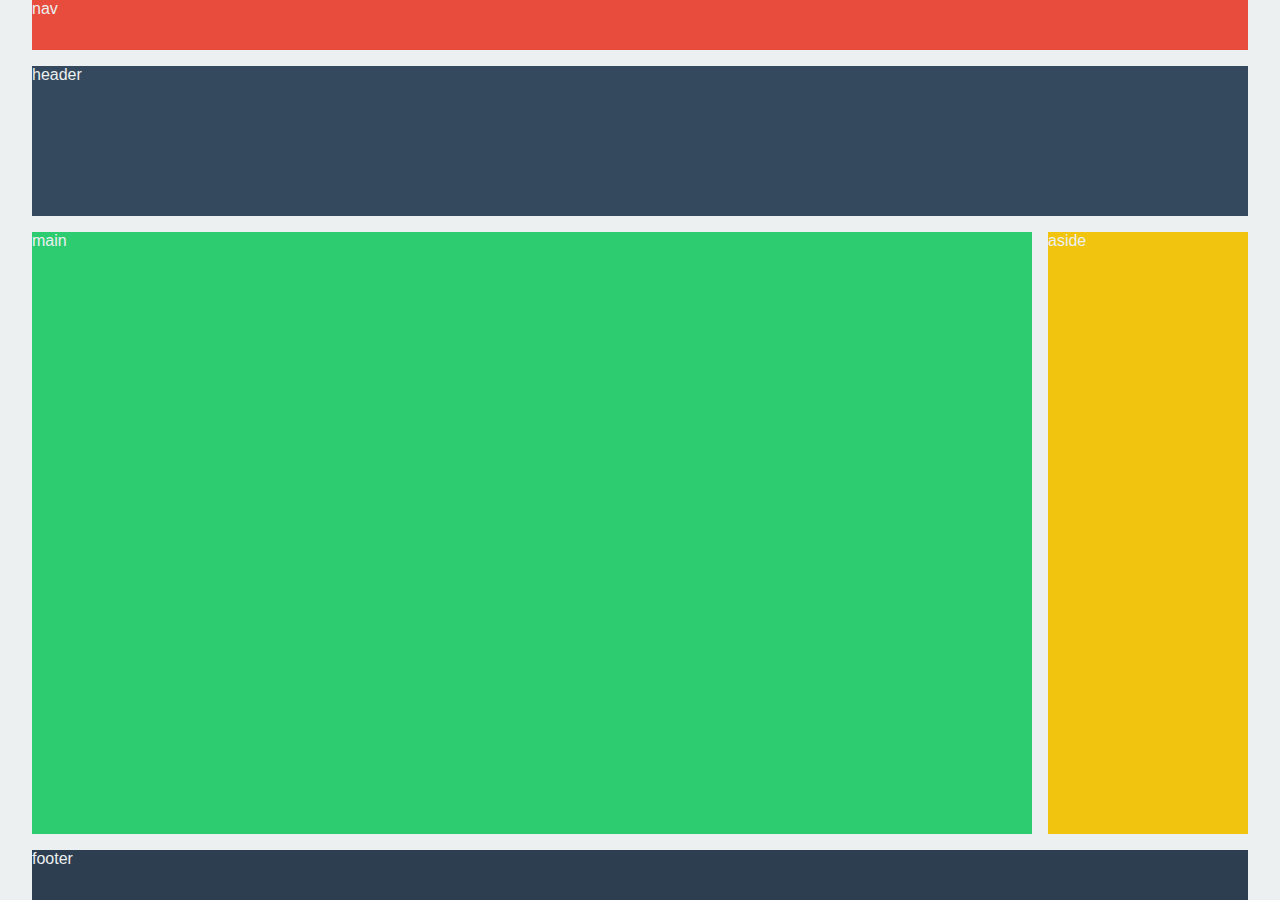
<file: example/index.html>
<!DOCTYPE html>
<html lang="ru-RU">
<head>
  <meta charset="UTF-8">
  <meta name="viewport" content="width=device-width, initial-scale=1.0">
  <title>Document</title>
  <link rel="stylesheet" href="style.css">

  <!-- Open Graph -->
  <meta property="og:title" content="Заголовок страницы в OG">
  <meta property="og:description" content="Описание страницы в OG">
  <meta property="og:image" content="https://example.com/image.jpg">
  <meta property="og:url" content="https://example.com/">
</head>
<body>

<div class="layout">
  <nav class="layout__nav">nav</nav>
  <header class="layout__header">header</header>
  <main class="layout__main">main</main>
  <aside class="layout__aside">aside</aside>
  <footer class="layout__footer">footer</footer>
</div>

<script>

function context() {
  console.log(this);
}

context(); // Window

</script>

</body>
</html>
</file>
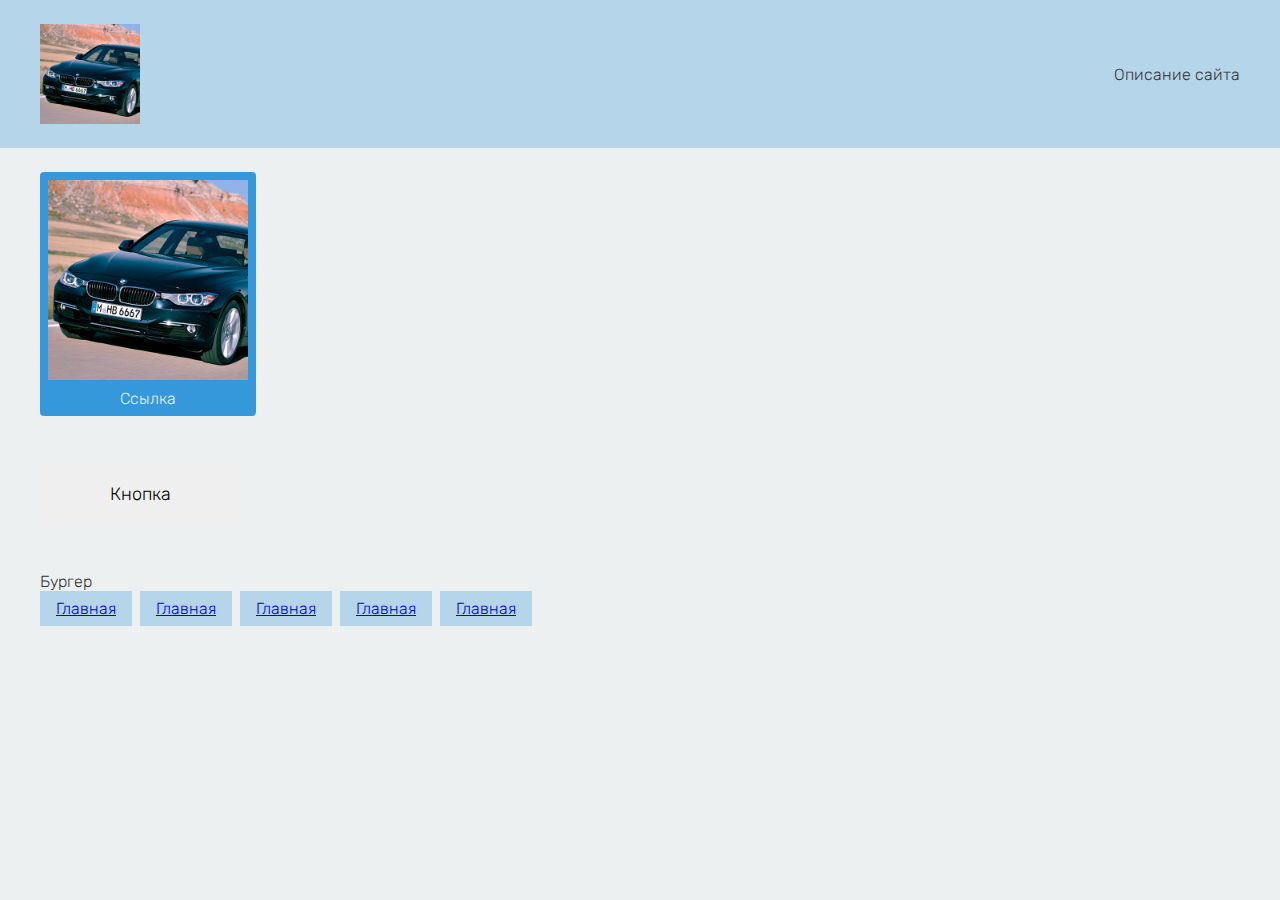
<file: example/ex-1/index.html>
<!DOCTYPE html>
<html lang="ru-RU">
<head>
  <meta charset="UTF-8">
  <meta name="viewport" content="width=device-width, initial-scale=1.0">
  <title>Document</title>
  <link rel="stylesheet" href="style.css">

  <!-- Open Graph -->
  <meta property="og:title" content="Заголовок страницы в OG">
  <meta property="og:description" content="Описание страницы в OG">
  <meta property="og:image" content="https://example.com/image.jpg">
  <meta property="og:url" content="https://example.com/">
</head>
<body>

<header class="section section--header">
  <div class="container">
    <div class="col">
      <div class="logo">
        <img src="img/logo.jpg" alt="Логотип сайта" width="100" height="100">
      </div> <!-- logo -->
    </div> <!-- col -->
    <div class="col">
      <div class="description">
        Описание сайта
      </div> <!-- description -->
    </div> <!-- col -->
  </div> <!-- container -->
</header> <!-- header -->

<section class="section section--bmw">
  <div class="container">
    <div class="bmw">
      <img class="bmw__image" src="img/logo.jpg" alt="БМВ" width="200" height="200">
      <a class="bmw__link" href="#">Ссылка</a>
    </div>
  </div>
</section>

<div class="section section--button">
  <div class="container">
    <button class="button" type="button">Кнопка</button>
  </div>
</div>

<div class="section section--menu">
  <div class="container">
    <nav class="menu">
      <div class="menu__burger">x</div>
      <label for="burger">Бургер</label>
      <input id="burger" class="menu__toggle" type="checkbox" name="for-menu">
      <ul class="menu__list">
        <li class="menu__item">
          <a class="menu__link" href="#">Главная</a>
        </li>
        <li class="menu__item menu__item--has">
          <a class="menu__link" href="#">Главная</a>
          <ul class="menu__sublist">
            <li class="menu__subitem">
              <a class="menu__sublink" href="#">Подпункт</a>
            </li>
            <li class="menu__subitem">
              <a class="menu__sublink" href="#">Подпункт</a>
            </li>
            <li class="menu__subitem">
              <a class="menu__sublink" href="#">Подпункт</a>
            </li>
          </ul>
        </li>
        <li class="menu__item">
          <a class="menu__link" href="#">Главная</a>
        </li>
        <li class="menu__item">
          <a class="menu__link" href="#">Главная</a>
        </li>
        <li class="menu__item">
          <a class="menu__link" href="#">Главная</a>
        </li>
      </ul>
    </nav> <!-- menu -->
  </div> <!-- container -->
</div> <!-- section--menu -->

</body>
</html>
</file>
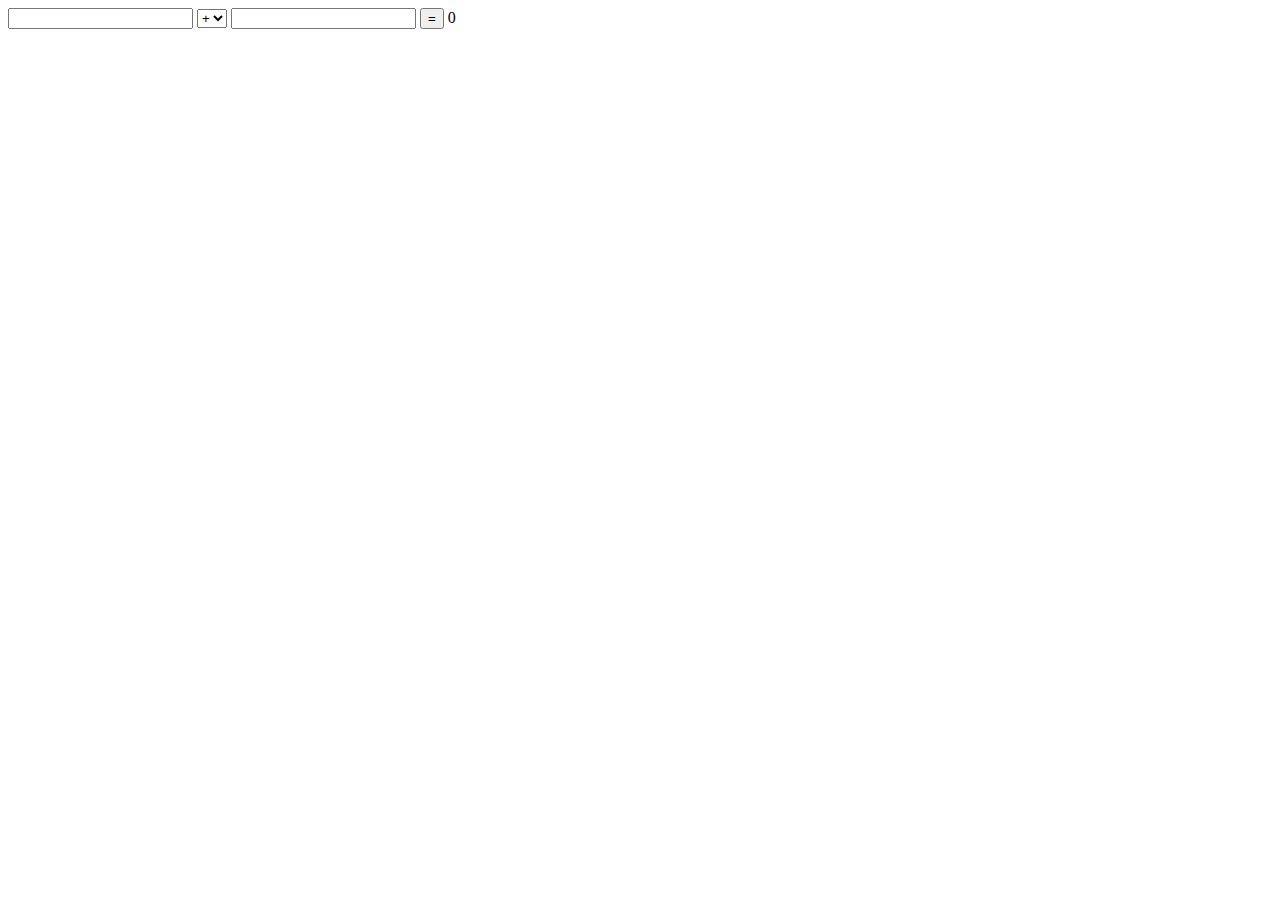
<file: 4-js-basic/example/1-calc/index.html>
<!DOCTYPE html>
<html lang="en">
<head>
  <meta charset="UTF-8">
  <meta name="viewport" content="width=device-width, initial-scale=1.0">
  <title>Document</title>
</head>
<body>

<style>
.calculator {
  margin: 20px;
}
</style>

<div class="calc">
  <input type="text" class="num1">
  <select id="calc__list">
    <option value="sum" selected="selected">+</option>
    <option value="min">-</option>
    <option value="mult">*</option>
    <option value="div">/</option>
  </select>
  <input type="text" class="num2">
  <button type="button" class="btnRun">=</button>
  <span class="result"></span>
</div>

<script>
window.addEventListener('load', function() {
  let inp1 = document.querySelector('.num1');
  let inp2 = document.querySelector('.num2');
  let btnRun = document.querySelector('.btnRun');
  let resultBox = document.querySelector('.result');

  let selectElement = document.getElementById('calc__list');

  btnRun.addEventListener('click', function() {
    let selectedValue = selectElement.options[selectElement.selectedIndex].value;

    switch (selectedValue) {
      case 'sum':
        let sum = parseInt(inp1.value) + parseInt(inp2.value);
        resultBox.innerHTML = sum;
        console.log(`Сумма чисел равна: ${sum}`);
        break;
      case 'min':
        let min = parseInt(inp1.value) - parseInt(inp2.value);
        resultBox.innerHTML = min;
        console.log(`Вычитание чисел равно: ${min}`);
        break;
      case 'mult':
        let mult = parseInt(inp1.value) * parseInt(inp2.value);
        resultBox.innerHTML = mult;
        console.log(`Умножение чисел равно: ${mult}`);
        break;
      case 'div':
        let div = parseInt(inp1.value) / parseInt(inp2.value);
        resultBox.innerHTML = div;
        console.log(`Деление чисел равно: ${div}`);
        break;
      default:
        console.log('Неизвестная ошибка.');
    }

    btnRun.disabled = true;
  });


  // Добавляем обработчик события input
  inp1.addEventListener('input', inputChange);
  inp2.addEventListener('input', inputChange);

  function inputChange() {
    btnRun.disabled = false;
    // Регулярное выражение для замены всех символов, кроме цифр, пустой строкой
    const regex = /[^0-9]/g;
    // Обновляем значение поля, удаляя все несоответствующие символы
    this.value = this.value.replace(regex, '');
  }


  /* Рефакторинг кода */
  selectElement.addEventListener('change', function() {
    console.log( this.value ); // выводит value выбранного элемента
  });
  // соотвественно внутри обработчика события клик прописываем
  switch (selectElement.value) {

  }
  // Рефакторинг switch, чтобы строки не повторялись
  // Внутри события click прописывем
  let a = +inp1.value;
  let b = +inp2.value;
  let operator = selectElement.value;
  let result = calc(a, b, operator); // result записываем в .result

  if(isNaN(result)) {
    result = "Не число";
  }

  resultBox.innerHTML = result;

  // функцию calc выносим за событие
  function calc(a, b, operator) {
    switch (operator) {
      case 'sum':
        return a + b;
        break;
      case 'min':
      return a - b;
        break;
      case 'mult':
      return a * b;
        break;
      case 'div':
      return a / b;
        break;
      default:
        console.log('Неизвестная ошибка.');
    }
  }

  /* Рефакторинг одинаковых событий */
  // inp1.addEventListener('input', inputChange);
  // inp2.addEventListener('input', inputChange);
  // [ inp1, inp2, inp3 ].forEach( el => el.addEventListener('input', inputChange) );

});
</script>

</body>
</html>
</file>
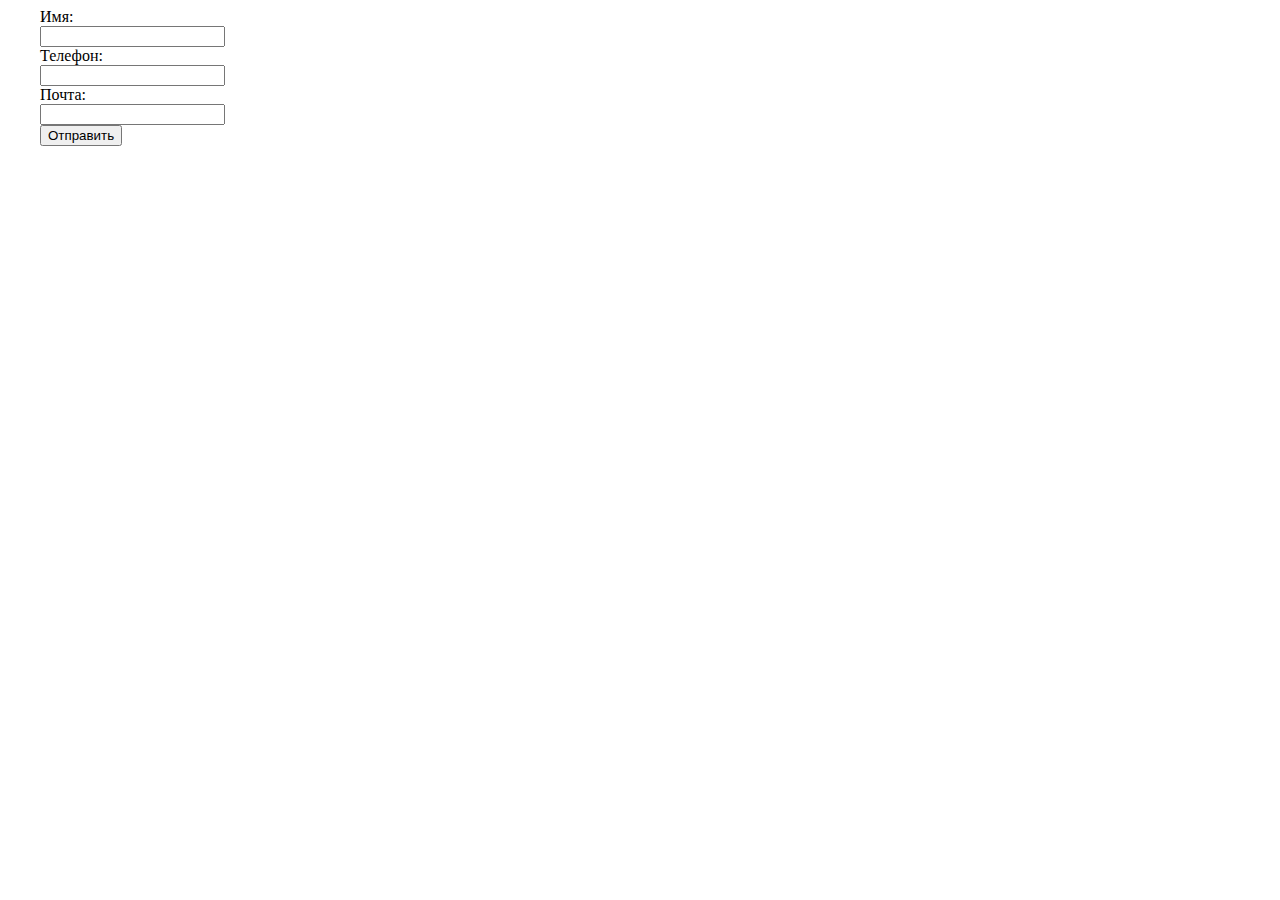
<file: 4-js-basic/example/2-form-valid/index.html>
<!DOCTYPE html>
<html lang="en">
<head>
  <meta charset="UTF-8">
  <meta name="viewport" content="width=device-width, initial-scale=1.0">
  <title>Валидация формы</title>
</head>
<body>

<style>
  .container {
    width: 1200px;
    margin: 0 auto;
  }
  .err{
    outline: 1px solid red;
  }
</style>

<div class="container">
  <form class="form">
    Имя:<br />
    <input type="text" name="name" class="check"><br />
    Телефон:<br />
    <input type="text" name="phone" class="check"><br />
    Почта:<br />
    <input type="text" name="email" class="check"><br />
    <input type="submit" value="Отправить">
  </form>
</div>

<script>
window.addEventListener('load', function() {
  let form = document.querySelector('.form');
  let inputs = form.querySelectorAll('.check');

  form.addEventListener('submit', function(e) {
    let hasError = false;
    
    for(let i = 0; i < inputs.length; i++){
      let inp = inputs[i];

      if(inp.value === ''){
        inp.classList.add('err');
        hasError = true; // e.preventDefault(); можно поставить сюда, но лучше вынести,
        // чтобы код не повторялся 3 раза
        // код не повторится 3 раза потому что if(hasError) выполнится уже после отработки всегго цикла
      }
    }

    if(hasError){
      e.preventDefault();
    }
  });

  // Убираем класс предупреждения у элемента
  form.addEventListener('focusin', function(e) {
    if(e.target.classList.contains('check')){
      e.target.classList.remove('err');
    }
  });
});

/* 
// Другой способ решения, единственный мину там два цикла с одной и той же проверкой (дубль)
// вместо них создаём одну функцию incorrectInp()
form.addEventListener('submit', function(e){
let hasError = inputs.some(incorrectInp); // цикл 1

inputs.forEach(inp => { // цикл 2
  if(incorrectInp(inp)) {
    inp.classList.add('err');
  }
});

if(hasError){
  e.preventDefault();
}
});

function incorrectInp(inp){
  return inp.value === '';
} 
*/

/*
for
for in
for of a
[].forEach
*/
</script>

</body>
</html>
</file>
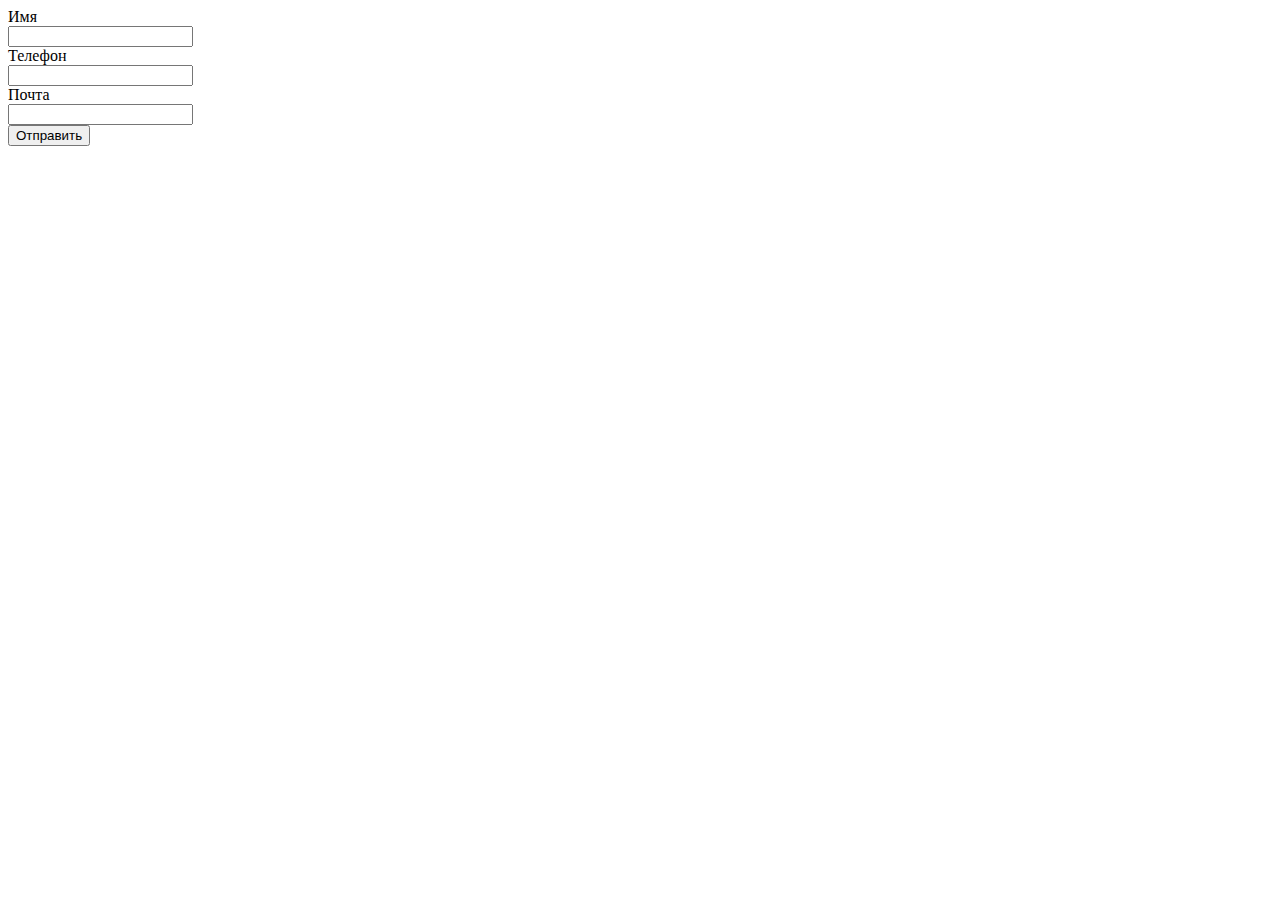
<file: 4-js-basic/example/3-form-valid-reg/index.html>
<!DOCTYPE html>
<html lang="en">
<head>
  <meta charset="UTF-8">
  <meta name="viewport" content="width=device-width, initial-scale=1.0">
  <title>Document</title>
</head>
<body>

<style>
.err{
  outline: 1px solid red;
}
</style>

<div class="container">
  <form class="form">
    Имя<br><input type="text" name="name" class="check"><br>
    Телефон<br><input type="text" name="phone" class="check"><br>
    Почта<br><input type="text" name="email" class="check"><br>
    <input type="submit" value="Отправить">
  </form>
</div>

<script>
// Пример без использования дата атрибутов
window.addEventListener('load', function() {

  let form = document.querySelector('.form');
  let inputs = form.querySelectorAll('.check');
  let validation = {
    name: /^.{2,32}$/,
    phone: /^\d{7,15}$/,
    email: /^.+@.+\..+$/
  };

  form.addEventListener('submit', function(e) {
    let hasError = false;
    
    for(let i = 0; i < inputs.length; i++){
      let inp = inputs[i];
      let pattern = validation[inp.name];

      if(!pattern.test(inp.value)){
        inp.classList.add('err');
        hasError = true;
      }
    }

    if(hasError) {
      e.preventDefault();
    }
  });

  form.addEventListener('focusin', function(e) {
    if(e.target.classList.contains('check')) {
      e.target.classList.remove('err');
    }
  });
});

</script>
</body>
</html>
</file>
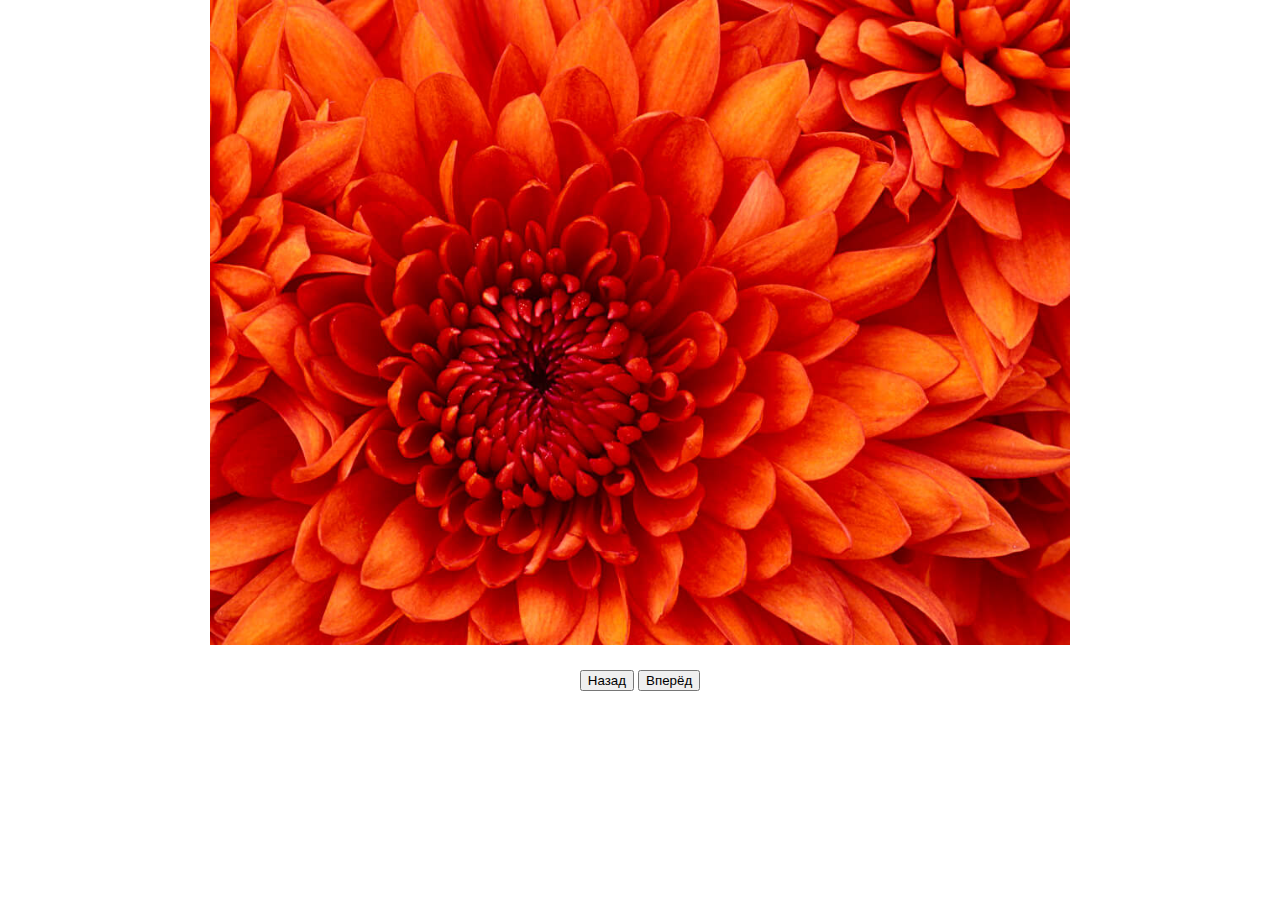
<file: 4-js-basic/component/slider/slider-css-anim/index.html>
<!doctype html>
<html>
	<head>
		<meta charset="utf-8">
		<title>Первый сайт</title>
		<link rel="stylesheet" href="css/styles.css">
	</head>
	<body>
		<div class="gallery gallery-1">
			<div class="photos">
				<img src="img/Chrysanthemum.jpg" class="showed" alt="">
				<img src="img/Desert.jpg" alt="">
				<img src="img/Hydrangeas.jpg" alt="">
				<img src="img/Jellyfish.jpg" alt="">
				<img src="img/Koala.jpg" alt="">
				<img src="img/Lighthouse.jpg" alt="">
				<img src="img/Penguins.jpg" alt="">
				<img src="img/Tulips.jpg" alt="">
			</div>
			<div class="buttons">
				<input type="button" value="Назад" class="prev">
				<input type="button" value="Вперёд" class="next">
			</div>
		</div>
		<!--<div class="gallery gallery-2">
			<div class="photos">
				<img src="img/Chrysanthemum.jpg" class="showed" alt="">
				<img src="img/Desert.jpg" alt="">
				<img src="img/Hydrangeas.jpg" alt="">
				<img src="img/Jellyfish.jpg" alt="">
				<img src="img/Koala.jpg" alt="">
			</div>
			<div class="buttons">
				<input type="button" value="Назад" class="prev">
				<input type="button" value="Вперёд" class="next">
			</div>-->
		</div>
		<script src="js/script.js"></script>
	</body>
</html>
</file>
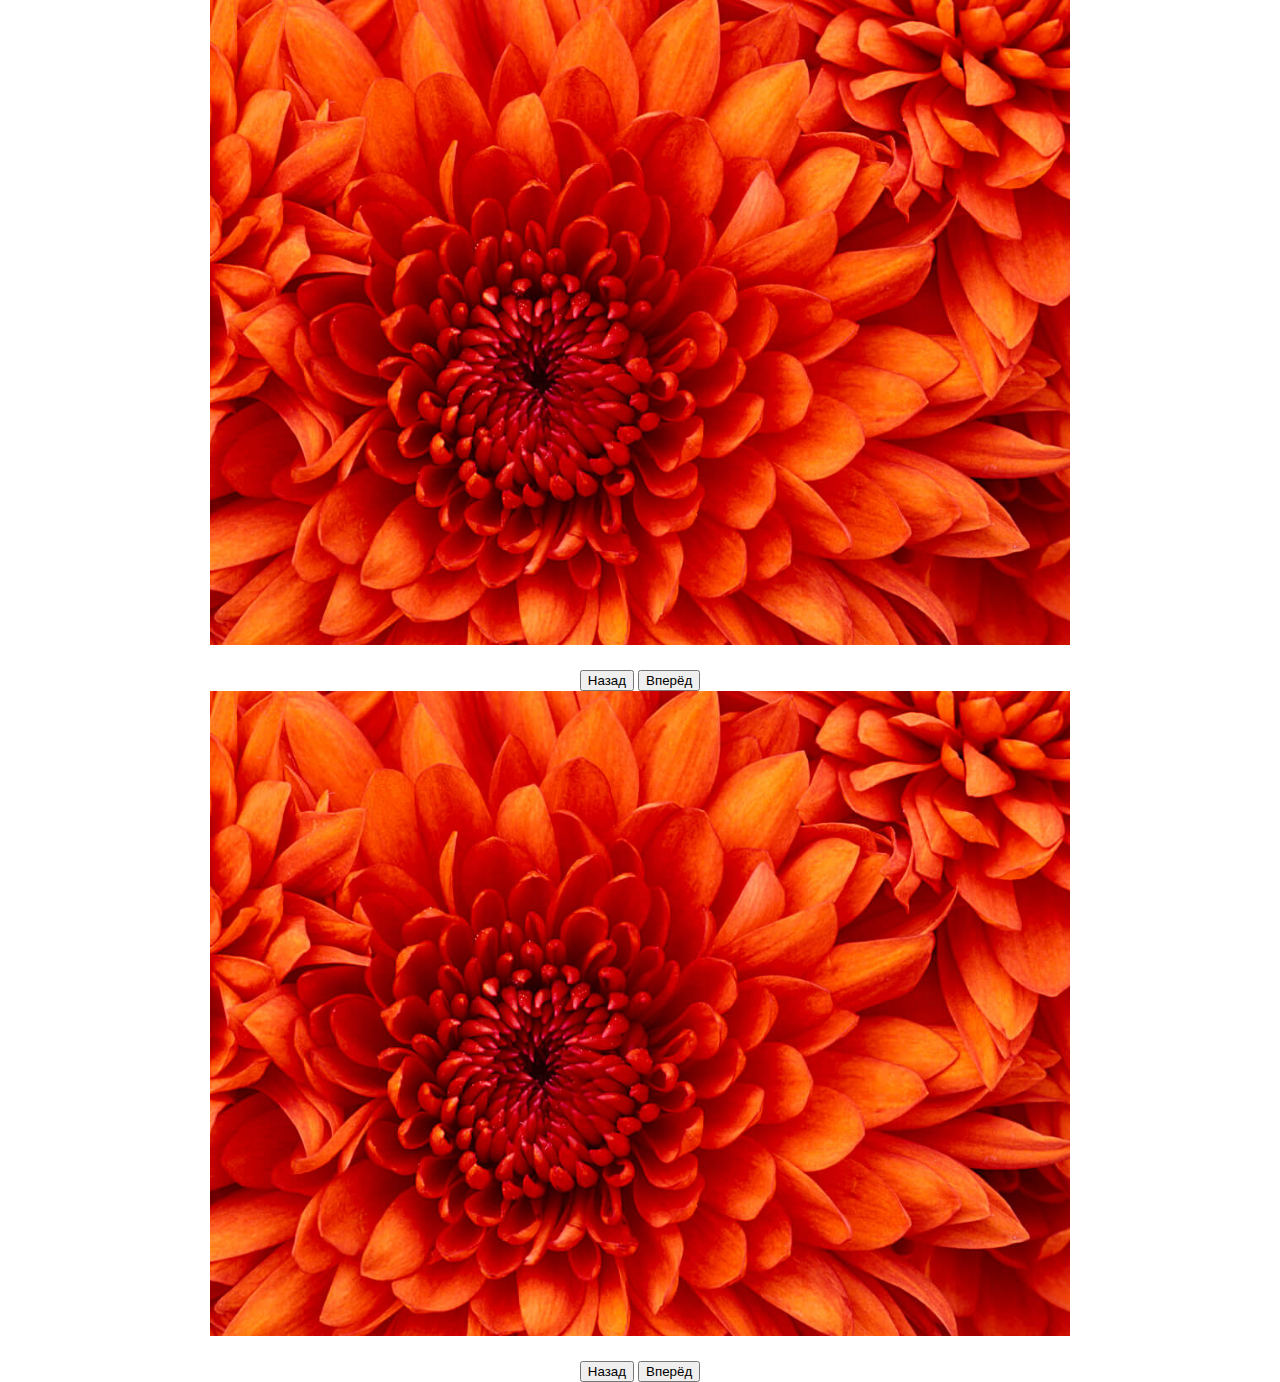
<file: 4-js-basic/component/slider/slider-flag/index.html>
<!doctype html>
<html>
	<head>
		<meta charset="utf-8">
		<title>Первый сайт</title>
		<link rel="stylesheet" href="css/styles.css">
	</head>
	<body>
		<div class="gallery gallery-1">
			<div class="photos">
				<img src="img/Chrysanthemum.jpg" class="showed" alt="">
				<img src="img/Desert.jpg" alt="">
				<img src="img/Hydrangeas.jpg" alt="">
				<img src="img/Jellyfish.jpg" alt="">
				<img src="img/Koala.jpg" alt="">
				<img src="img/Lighthouse.jpg" alt="">
				<img src="img/Penguins.jpg" alt="">
				<img src="img/Tulips.jpg" alt="">
			</div>
			<div class="buttons">
				<input type="button" value="Назад" class="prev">
				<input type="button" value="Вперёд" class="next">
			</div>
		</div>
		<div class="gallery gallery-2">
			<div class="photos">
				<img src="img/Chrysanthemum.jpg" class="showed" alt="">
				<img src="img/Desert.jpg" alt="">
				<img src="img/Hydrangeas.jpg" alt="">
				<img src="img/Jellyfish.jpg" alt="">
				<img src="img/Koala.jpg" alt="">
			</div>
			<div class="buttons">
				<input type="button" value="Назад" class="prev">
				<input type="button" value="Вперёд" class="next">
			</div>
		</div>
		<script src="js/script.js"></script>
	</body>
</html>
</file>
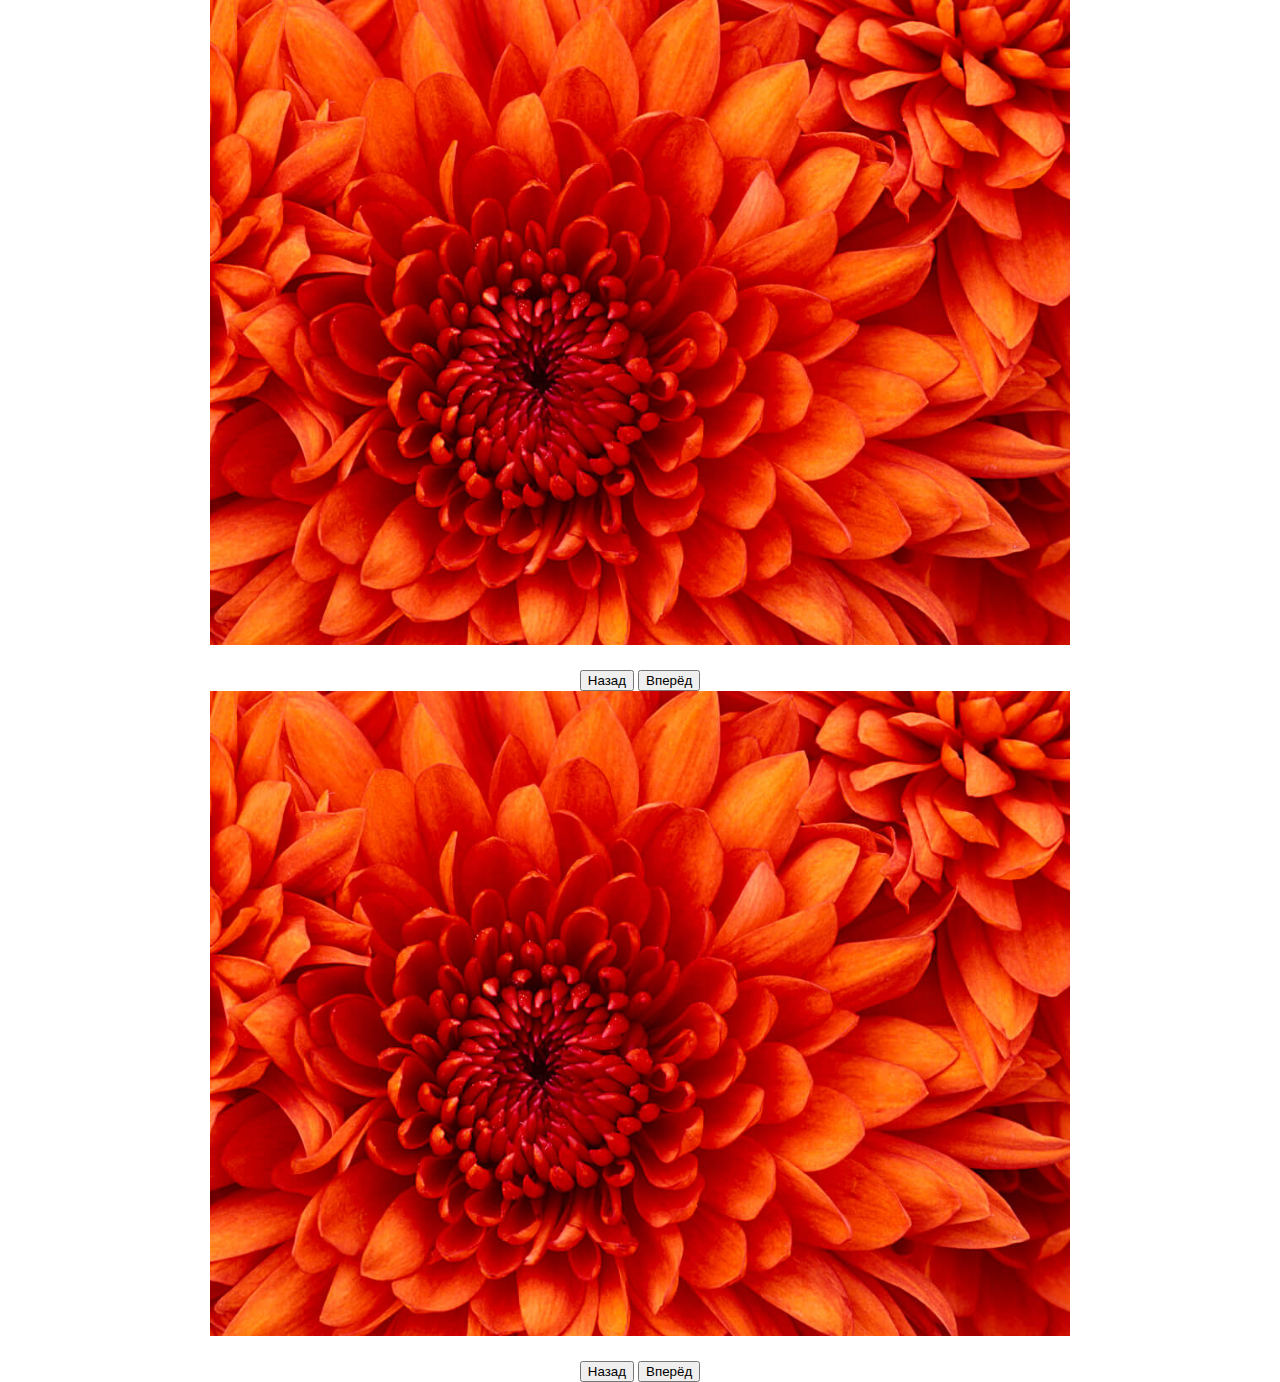
<file: 4-js-basic/component/slider/slider-fn-ref/index.html>
<!doctype html>
<html>
  <head>
    <meta charset="utf-8">
    <title>Первый сайт</title>
    <link rel="stylesheet" href="css/styles.css">
  </head>
  <body>
    <div class="gallery gallery-1">
      <div class="photos">
        <img src="img/Chrysanthemum.jpg" class="showed" alt="">
        <img src="img/Desert.jpg" alt="">
        <img src="img/Hydrangeas.jpg" alt="">
        <img src="img/Jellyfish.jpg" alt="">
        <img src="img/Koala.jpg" alt="">
        <img src="img/Lighthouse.jpg" alt="">
        <img src="img/Penguins.jpg" alt="">
        <img src="img/Tulips.jpg" alt="">
      </div>
      <div class="buttons">
        <input type="button" value="Назад" class="prev">
        <input type="button" value="Вперёд" class="next">
      </div>
    </div>
    <div class="gallery gallery-2">
      <div class="photos">
        <img src="img/Chrysanthemum.jpg" class="showed" alt="">
        <img src="img/Desert.jpg" alt="">
        <img src="img/Hydrangeas.jpg" alt="">
        <img src="img/Jellyfish.jpg" alt="">
        <img src="img/Koala.jpg" alt="">
      </div>
      <div class="buttons">
        <input type="button" value="Назад" class="prev">
        <input type="button" value="Вперёд" class="next">
      </div>
    </div>
    <script src="js/script.js"></script>
  </body>
</html>
</file>
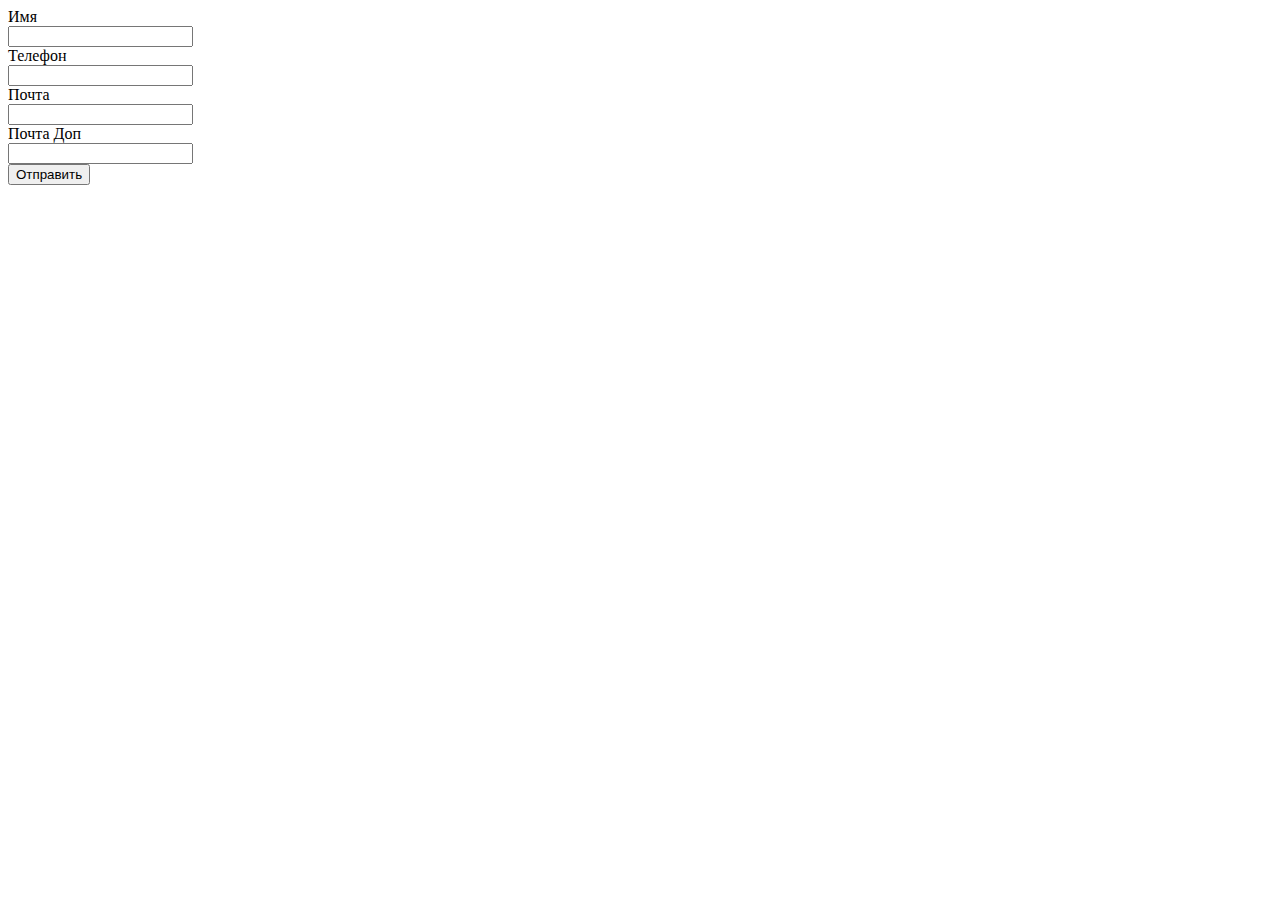
<file: 4-js-basic/example/3-form-valid-reg/index-data.html>
<!DOCTYPE html>
<html lang="en">
<head>
  <meta charset="UTF-8">
  <meta name="viewport" content="width=device-width, initial-scale=1.0">
  <title>Document</title>
</head>
<body>

<style>
.err{
  outline: 1px solid red;
}
</style>

<div class="container">
  <form class="form">
    Имя<br><input type="text" name="firstname" class="check" data-rule="name"><br>
    Телефон<br><input type="text" name="phone" class="check" data-rule="phone"><br>
    Почта<br><input type="text" name="email" class="check" data-rule="email"><br>
    Почта Доп<br><input type="text" name="email-adddional" class="check" data-rule="email"><br>
    <input type="submit" value="Отправить">
  </form>
</div>

<script>
// Пример с использованием дата атрибутов
// Бэкенд програмист использует атрибуты name у элементов формы, а фронтенд использует data-атрибуты
// что позволяет не привязываться к бэкенду и проблеме дубля полей (потому что два одинаковых name быть не должно)
window.addEventListener('load', function() {
  let form = document.querySelector('.form');
  let inputs = form.querySelectorAll('.check');
  let validation = {
    name: /^.{2,32}$/,
    phone: /^\d{7,15}$/,
    email: /^.+@.+\..+$/
  };

  form.addEventListener('submit', function(e) {
    let hasError = false;
    
    for(let i = 0; i < inputs.length; i++) {
      let inp = inputs[i]; // тут дубль в оперативке не создаётся (ибо не простое значение), присваивание происходит по ссылке
      let pattern = validation[inp.dataset.rule];

      if(!pattern.test(inp.value)) {
        inp.classList.add('err');
        hasError = true;
      }
    }

    if(hasError) {
      e.preventDefault();
    }
  });

  form.addEventListener('focusin', function(e) {
    if(e.target.classList.contains('check')) {
      e.target.classList.remove('err');
    }
  });
});

</script>
</body>
</html>
</file>
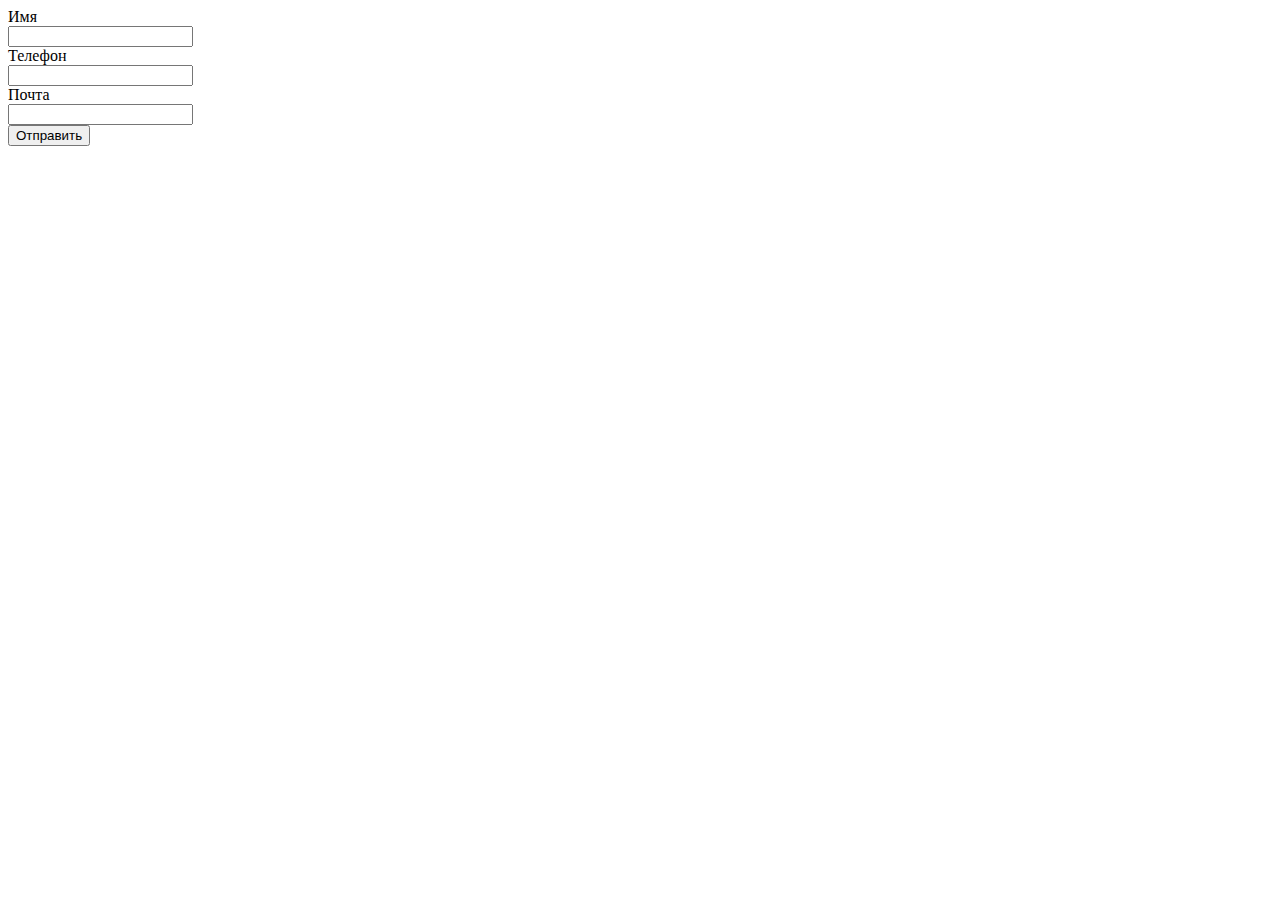
<file: 4-js-basic/example/3-form-valid-reg/index-message.html>
<!DOCTYPE html>
<html lang="en">
<head>
  <meta charset="UTF-8">
  <meta name="viewport" content="width=device-width, initial-scale=1.0">
  <title>Document</title>
</head>
<body>

<style>
.err{
  outline: 1px solid red;
}
.error-message{
  color: red;
  font-size: 14px;
}
</style>

<div class="container">
  <form class="form">
    <div class="form_input_box">
      <div>Имя</div>
      <div>
        <input type="text" name="firstname" class="check" data-rule="name">
      </div>
      <div class="error-message"></div> <!-- Дивы для вывода сообщений, нужно готовить заранее -->
    </div>
    <div class="form_input_box">
      <div>Телефон</div>
      <div>
        <input type="text" name="phone" class="check" data-rule="phone">
      </div>
      <div class="error-message"></div>
    </div>
    <div class="form_input_box">
      <div>Почта</div>
      <div>
        <input type="text" name="email" class="check" data-rule="email">
      </div>
      <div class="error-message"></div>
    </div>
    <input type="submit" value="Отправить">
  </form>
</div>

<script>
window.addEventListener('load', function() {

  let form = document.querySelector('.form');
  let inputs = form.querySelectorAll('.check');
  let validation = {
    // Создаём вложенные объекты
    name: {
      pattern: /^.{2,32}$/,
      errorText: 'От 2 до 32 символов'
    },
    phone: {
      pattern: /^\d{7,15}$/,
      errorText: 'Только цифры, от 7 до 15'
    },
    email: {
      pattern: /^.+@.+\..+$/,
      errorText: 'Введите корректный email'
    }
  };

  form.addEventListener('submit', function(e) {
    let hasError = false;

    for(let i = 0; i < inputs.length; i++) {
      let inp = inputs[i];
      let rule = validation[inp.dataset.rule];

      // Проверка на существование rule
      if(rule !== undefined && !rule.pattern.test(inp.value)) {
        inp.classList.add('err');
        hasError = true;
        showError(inp, rule.errorText);
      }
    }

    if(hasError) {
      e.preventDefault();
    }
  });

  form.addEventListener('focusin', function(e) {
    if(e.target.classList.contains('check')) {
      e.target.classList.remove('err');
      showError(e.target, '');
    }
  });
});

// Функция принимает инпут для которого нужно показать ошибку и сообщение об ошибке
// Далее от input переходим к див с сообщением
function showError(input, message) {
  // Можно использовать nextElementSibling,
  // но лучше искать элементы через общего родителя,
  // чтобы при добавлении новых тегов в форму ничего не рухнуло
  let box = input.closest('.form_input_box');
  let msgBox = box.querySelector('.error-message');
  msgBox.innerHTML = message;
}
</script>
</body>
</html>
</file>
<file: example/style.css>
/* CUSTOM */

body {
  margin: 0;
  color: #333333;
  background-color: #ecf0f1;
  font-family: "Rubik", sans-serif;
  font-size: 16px;
  font-weight: 300;
  font-style: normal;
  font-optical-sizing: auto;
}

/* IMG */
img {
  height: auto;
  max-width: 100%;
}

/* GRID */
.section {
  padding: 24px 0;
}
.container {
  max-width: 1200px;
  margin: 0 auto;
  padding: 0 32px;
}
.row {
  margin: 0 -16px;
  display: flex;
  flex-wrap: wrap;
  /* justify-content: space-between;
  gap: 24px;
  align-items: center; */
}
.col {
  margin-left: 16px;
  margin-right: 16px;
  box-sizing: border-box;
}
.elem {
  width: calc( 100% / 4 - 32px);
}

/* list */
/* .list {
  display: flex;
  flex-wrap: wrap;
  justify-content: space-evenly;
}
.list__item {
  flex-basis: 300px;
  margin: 16px;
  text-align: center;
} */

/* grid */
/* .list {
  display: grid;
  gap: 16px;
  grid-template-columns: repeat(auto-fit, minmax(300px, 1fr));
  background-color: #3498db;
}
.list__item {
  background-color: #bdc3c7;
  text-align: center;
}
.list__item img {
  display: block;
  margin: 0 auto;
}
.list__item h2, .list__item p {
  margin: 0;
} */

.layout {
  display: grid;
  gap: 16px;
  justify-content: center;

  grid-template-rows: 50px 150px 1fr 50px;
  grid-template-columns: 50px 1fr 200px;

  grid-template-areas: 
    "nav nav nav" /* Занять сверху макета два столбца */
    "header header header"
    "main main aside"
    "footer footer footer";

  max-width: 1280px;
  min-height: 100vh; /* растягиваем layout на всю высоту */
  margin: 0 auto;
  padding: 0 32px;
  color: #ecf0f1;
}
.layout__nav {
  grid-area: nav;
  background-color: #e74c3c;
}
.layout__header {
  grid-area: header;
  background-color: #34495e;
}
.layout__main {
  grid-area: main;
  background-color: #2ecc71;
}
.layout__aside {
  grid-area: aside;
  background-color: #f1c40f;
}
.layout__footer {
  grid-area: footer;
  background-color: #2c3e50;
}

/*
@media screen and ( max-width: 900px ) {
  .layout {
    grid-template-rows: 50px 150px 1fr 100px 50px;

    grid-template-areas:
      "nav nav" /* Занять сверху макета два столбца
      "header header"
      "main main"
      "aside aside"
      "footer footer";
  }
} 
*/

@media screen and ( max-width: 900px ) {
  .layout {
    /* Убираем первую строку */
    grid-template-rows: 150px 1fr 50px;

    grid-template-areas:
      "nav header header"
      "nav main aside"
      "nav footer footer";
  }
}
</file>
<file: example/ex-1/style.css>
/* CUSTOM */
@import url("https://fonts.googleapis.com/css2?family=Rubik:ital,wght@0,300..900;1,300..900&display=swap");
body {
  margin: 0;
  color: #333333;
  background-color: #ecf0f1;
  font-family: "Rubik", sans-serif;
  font-size: 16px;
  font-weight: 300;
  font-style: normal;
  font-optical-sizing: auto;
}

/* IMG */
img {
  height: auto;
  max-width: 100%;
}

/* BMW */
.bmw {
  width: 200px;
  text-align: center;
  background-color: #3498db;
  padding: 8px;
  border-radius: 4px;
}
.bmw:hover .bmw__link::before, .bmw:hover .bmw__link::after {
  opacity: 1;
}

.bmw__image {
  margin-bottom: 4px;
}

.bmw__link {
  color: #ecf0f1;
  text-decoration: none;
  font-size: 16px;
}
.bmw__link:hover::before{
  transform: translateX(-16px) rotate(180deg);
}
.bmw__link:hover::after{
  transform: translateX(16px) rotate(-180deg);
}

.bmw__link::before, .bmw__link::after  {
  content: '';
  display: inline-block;
  width: 0;
  height: 0;
  border-top: 8px solid transparent;
  border-bottom: 8px solid transparent;
  opacity: 0;
  transition: opacity 0.5s, transform 0.5s;
}
.bmw__link::before {
  border-right: 16px solid #ecf0f1;
  transform: translateX(-16px);
}
.bmw__link::after {
  border-left: 16px solid #ecf0f1;
  transform: translateX(16px);
}


/* after */
/* li::before {
  content: '';
  display: inline-block;
  width: 0;
  height: 0;
  border-top: 7px solid transparent;
  border-right: 14px solid red;
  border-bottom: 7px solid transparent;
} */

/* BUTTON */
.button {
  display: flex;
  padding: 0;
  width: 200px;
  height: 60px;
  align-items: center;
  justify-content: center;
  border: none;
  font-family: "Rubik", sans-serif;
  font-size: 18px;
  font-weight: 300;
  cursor: pointer;
}

.button:active {
  box-shadow: 2px 2px 10px rgba(44, 62, 80, 0.5) inset;
}

/* GRID */
.section {
  padding: 24px 0;
}
.container {
  display: flex;
  justify-content: space-between;
  gap: 24px;
  align-items: center;
  max-width: 1200px;
  margin: 0 auto;
}

/* HEADER */
.section--header {
  background-color: rgba(52, 152, 219, 0.3);
}

/* LOGO */
.logo {
  display: flex;
}

/* MENU */
.menu__burger {
  display: none;
}
.menu__toggle {
  display: none;
}
.menu__toggle:checked + .menu__list {
  /* display: none; */
  opacity: 0;
}

.menu__list, .menu__sublist {
  margin: 0;
  padding: 0;
  /* list-style: none; */
  transition: 0.3s opacity;
  opacity: 1;
}
.menu__item, .menu__subitem {
  list-style: none;
}
.menu__list {
  display: flex;
  gap: 8px;
}
.menu__item {
  padding: 8px 16px;
  background-color: rgba(52, 152, 219, 0.3);
}
.menu__item--has {
  position: relative;
}
.menu__sublist {
  display: none;
  /* margin-left: 16px; */
  position: absolute;
  margin-top: 8px;
  margin-left: -16px;
}
.menu__item:hover .menu__sublist {
  display: flex;
  flex-direction: column;
  gap: 8px;
}
.menu__subitem {
  padding: 8px 16px;
  background-color: rgba(52, 152, 219, 0.3);
}

@media all and ( max-width: 1200px ) {
  .menu__burger {
    display: block;
  }
  .menu__list {
    display: none;
  }
  .menu__burger:hover + .menu__list {
    display: flex;
  }
}
</file>
<file: 4-js-basic/component/slider/slider-css-anim/css/styles.css>
html, body, ul, li{
	margin: 0;
	padding: 0;
}

.gallery{
	width: 860px;
	margin: 0 auto;
	text-align: center;
}

.gallery .photos{
	position: relative;
	height: 670px;
}

.gallery .photos img{
	width: 100%;
	position: absolute;
	left: 0;
	opacity: 0;
	transition: opacity 1s;
}

.gallery .photos img.showed{
	opacity: 1;
}
</file>
<file: 4-js-basic/component/slider/slider-flag/css/styles.css>
html, body, ul, li{
	margin: 0;
	padding: 0;
}

.gallery{
	width: 860px;
	margin: 0 auto;
	text-align: center;
	overflow-x: hidden;
}

.gallery .photos{
	position: relative;
	height: 670px;
}

.gallery .photos img{
	width: 100%;
	position: absolute;
	left: 0;
	transform: translateX(-100%);
	/* opacity: 0.3; */
}

.gallery .photos img.showed{
	transform: translateX(0);
	/* opacity: 1; */
}
</file>
<file: 4-js-basic/component/slider/slider-fn-ref/css/styles.css>
html, body, ul, li{
	margin: 0;
	padding: 0;
}

.gallery{
	width: 860px;
	margin: 0 auto;
	text-align: center;
	overflow-x: hidden;
}

.gallery .photos{
	position: relative;
	height: 670px;
}

.gallery .photos img{
	width: 100%;
	position: absolute;
	left: 0;
	transform: translateX(-100%);
	/* opacity: 0.3; */
}

.gallery .photos img.showed{
	transform: translateX(0);
	/* opacity: 1; */
}
</file>
